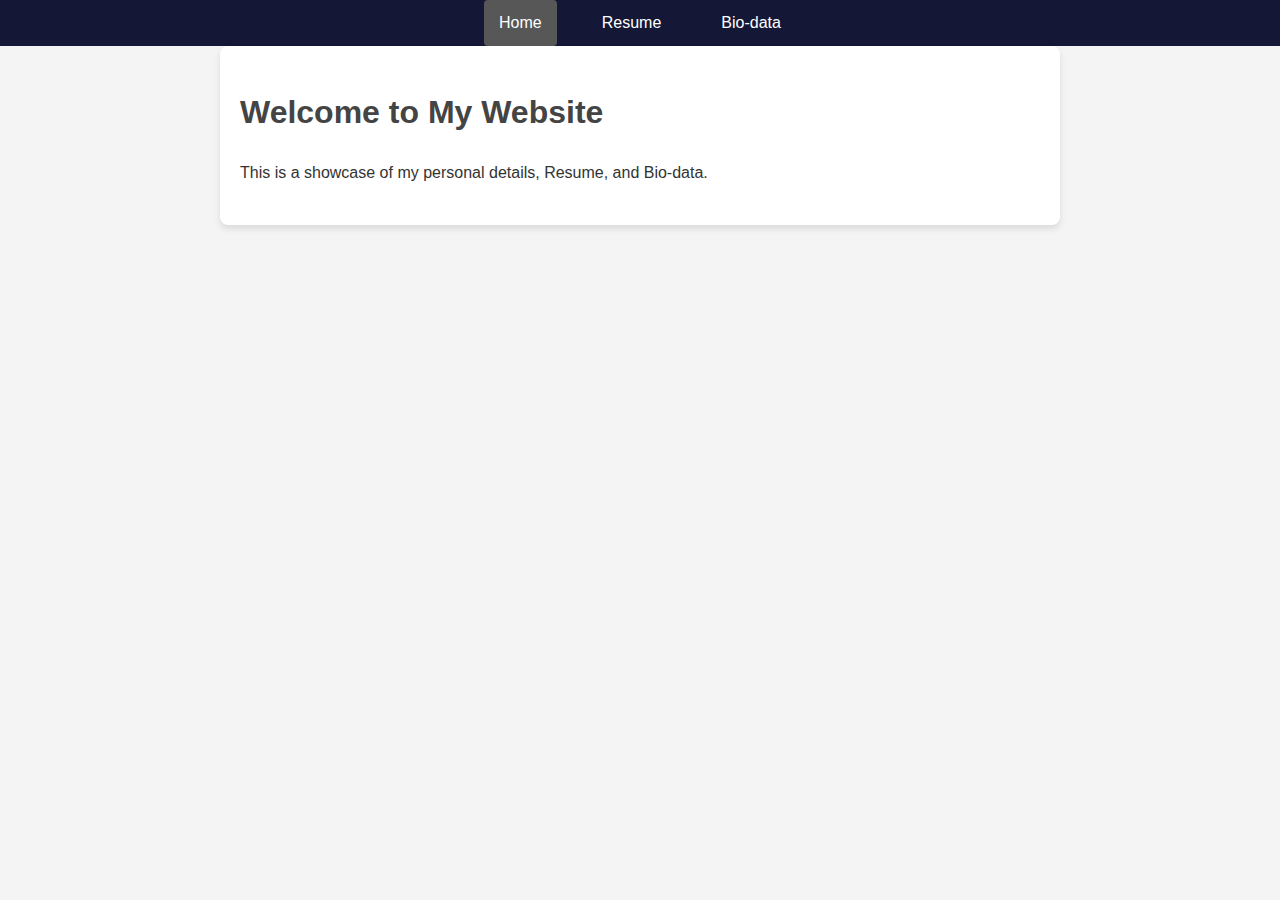
<file: index.html>
<!DOCTYPE html>
<html lang="en">
<head>
    <meta charset="UTF-8">
    <meta name="viewport" content="width=device-width, initial-scale=1.0">
    <title>My Website</title>
    <link rel="stylesheet" href="styles.css">
</head>
<body>
    <div class="whole">
        <header>
            <nav>
                <ul>
                    <li><a href="index.html" class="active">Home</a></li>
                    <li><a href="resume.html">Resume</a></li>
                    <li><a href="bio.html">Bio-data</a></li>
                </ul>
            </nav>
        </header>
        
        <main>
            <section class="welcome">
                <h1>Welcome to My Website</h1>
                <p>This is a showcase of my personal details, Resume, and Bio-data.</p>
            </section>
        </main>
    </div>
</body>
</html>
</file>
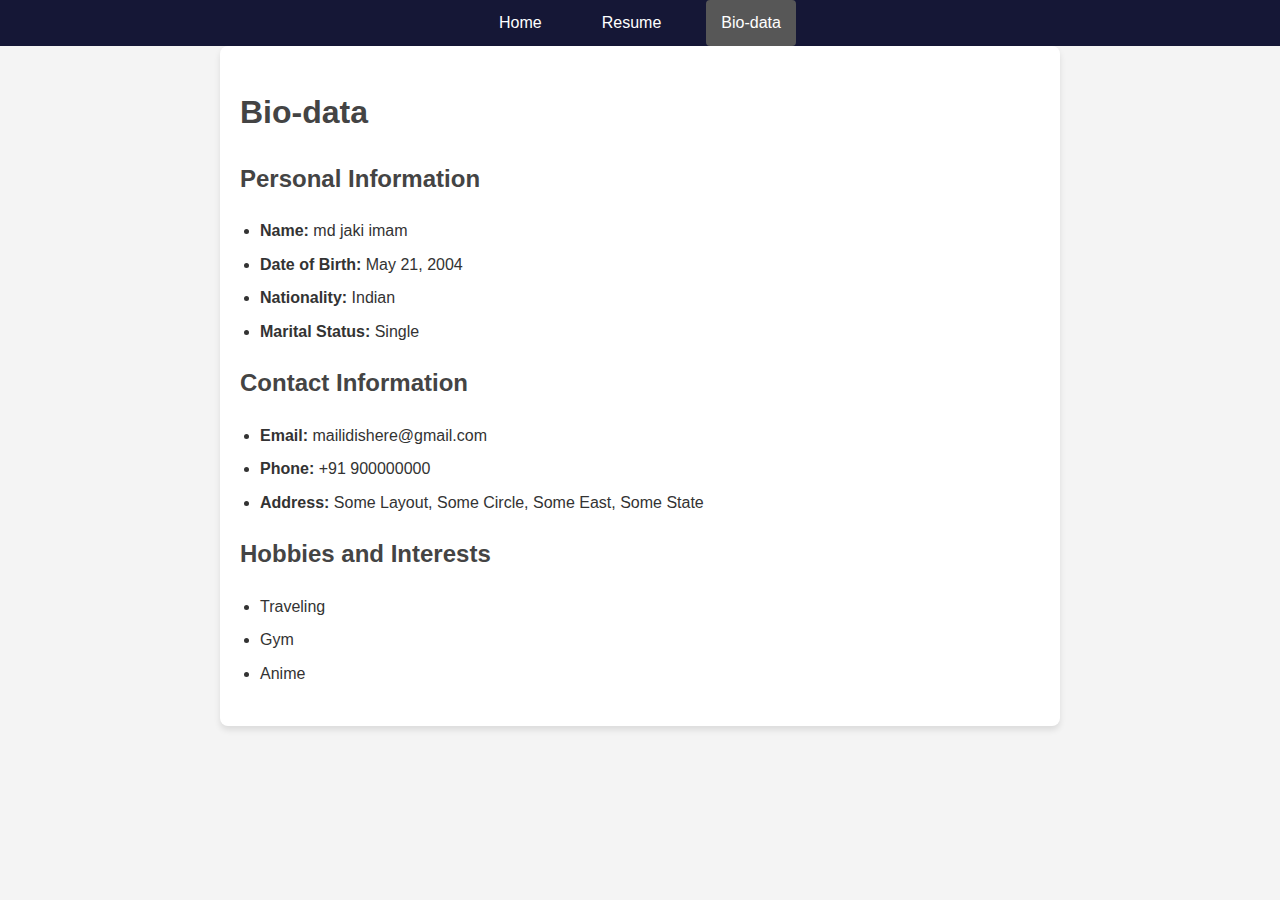
<file: bio.html>
<!DOCTYPE html>
<html lang="en">
<head>
    <meta charset="UTF-8">
    <meta name="viewport" content="width=device-width, initial-scale=1.0">
    <title>Bio-data</title>
    <link rel="stylesheet" href="styles.css">
</head>
<body>
    <header>
        <nav>
            <ul>
                <li><a href="index.html">Home</a></li>
                <li><a href="resume.html">Resume</a></li>
                <li><a href="bio.html" class="active"> Bio-data </a></li>
            </ul>
        </nav>
    </header>

    <main>
        <section class="bio-data-content">
            <h1>Bio-data</h1>
            <h2>Personal Information</h2>
            <ul>
                <li><strong>Name:</strong> md jaki imam</li>
                <li><strong>Date of Birth:</strong> May 21, 2004</li>
                <li><strong>Nationality:</strong> Indian</li>
                <li><strong>Marital Status:</strong> Single</li>
            </ul>

            <h2>Contact Information</h2>
            <ul>
                <li><strong>Email:</strong> mailidishere@gmail.com</li>
                <li><strong>Phone:</strong> +91 900000000</li>
                <li><strong>Address:</strong> Some Layout, Some Circle, Some East, Some State</li>
            </ul>

            <h2>Hobbies and Interests</h2>
            <ul>
                <li>Traveling</li>
                <li>Gym</li>
                <li>Anime</li>
            </ul>
        </section>
    </main>
</body>
</html>
</file>
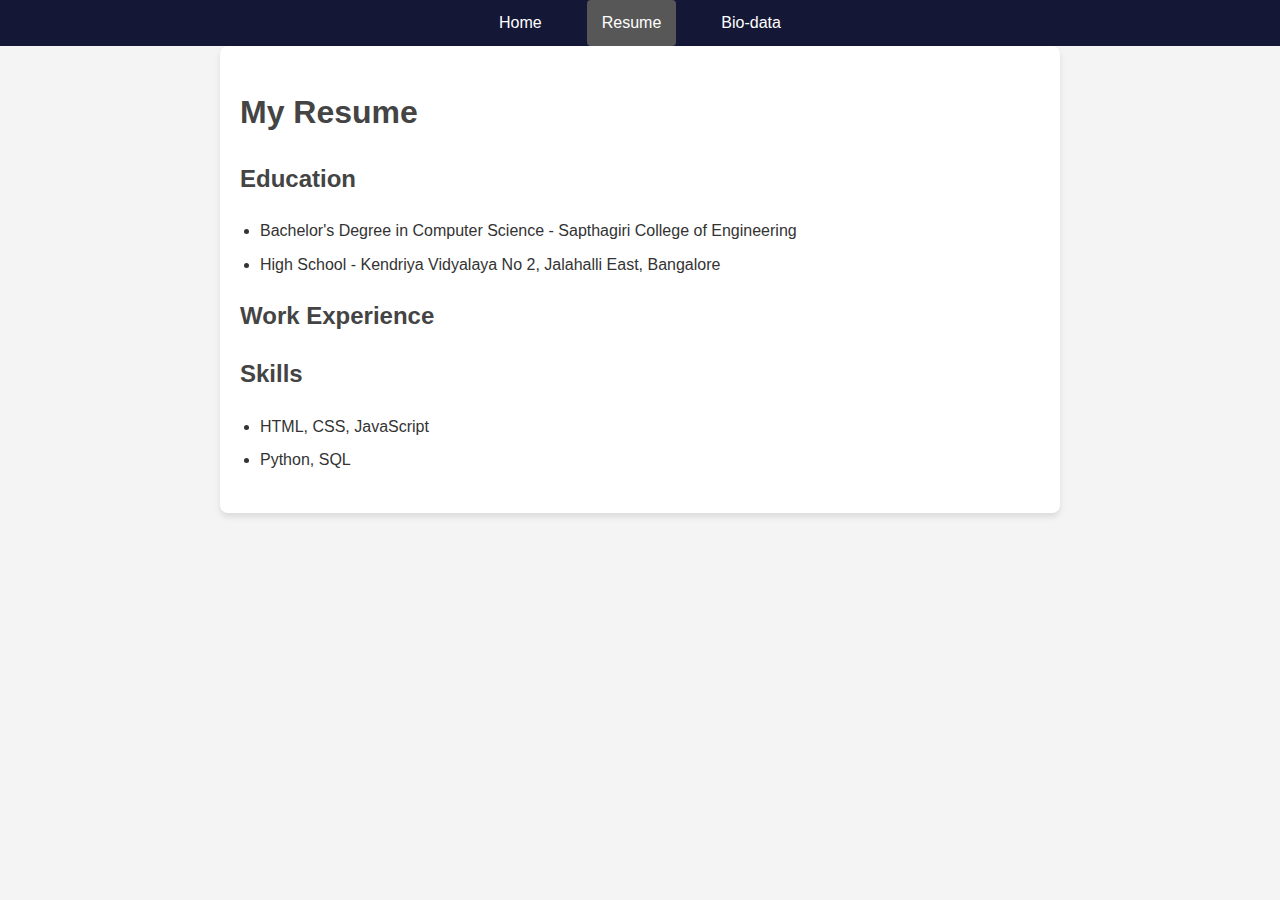
<file: resume.html>
<!DOCTYPE html>
<html lang="en">
<head>
    <meta charset="UTF-8">
    <meta name="viewport" content="width=device-width, initial-scale=1.0">
    <title>Resume</title>
    <link rel="stylesheet" href="styles.css">
</head>
<body>
    <header>
        <nav>
            <ul>
                <li><a href="index.html">Home</a></li>
                <li><a href="resume.html" class="active">Resume</a></li>
                <li><a href="bio.html">Bio-data</a></li>
            </ul>
        </nav>
    </header>

    <main>
        <section class="resume-content">
            <h1>My Resume</h1>
            <h2>Education</h2>
            <ul>
                <li>Bachelor's Degree in Computer Science - Sapthagiri College of Engineering</li>
                <li>High School - Kendriya Vidyalaya No 2, Jalahalli East, Bangalore</li>
            </ul>
            <h2>Work Experience</h2>
            <h2>Skills</h2>
            <ul>
                <li>HTML, CSS, JavaScript</li>
                <li>Python, SQL</li>
            </ul>
        </section>
    </main>
</body>
</html>
</file>
<file: styles.css>
body {
    font-family: Arial, sans-serif;
    margin: 0;
    padding: 0;
    line-height: 1.6;
    color: #333;
    background-color: #f4f4f4;
}


header nav ul {
    list-style: none;
    display: flex;
    justify-content: center;
    background-color: #151736;
    padding: 0;
    margin: 0;
}

header nav ul li {
    margin: 0 15px;
}

header nav ul li a {
    text-decoration: none;
    color: white;
    padding: 10px 15px;
    display: block;
    transition: background-color 0.3s ease;
}

header nav ul li a.active,
header nav ul li a:hover {
    background-color: #575757;
    border-radius: 4px;
}

main {
    padding: 20px;
    max-width: 800px;
    margin: auto;
    background: white;
    box-shadow: 0 4px 6px rgba(0, 0, 0, 0.1);
    border-radius: 8px;
}

section {
    margin-bottom: 20px;
}

h1, h2 {
    color: #444;
}

ul {
    padding-left: 20px;
}

ul li {
    margin-bottom: 8px;
}
</file>
